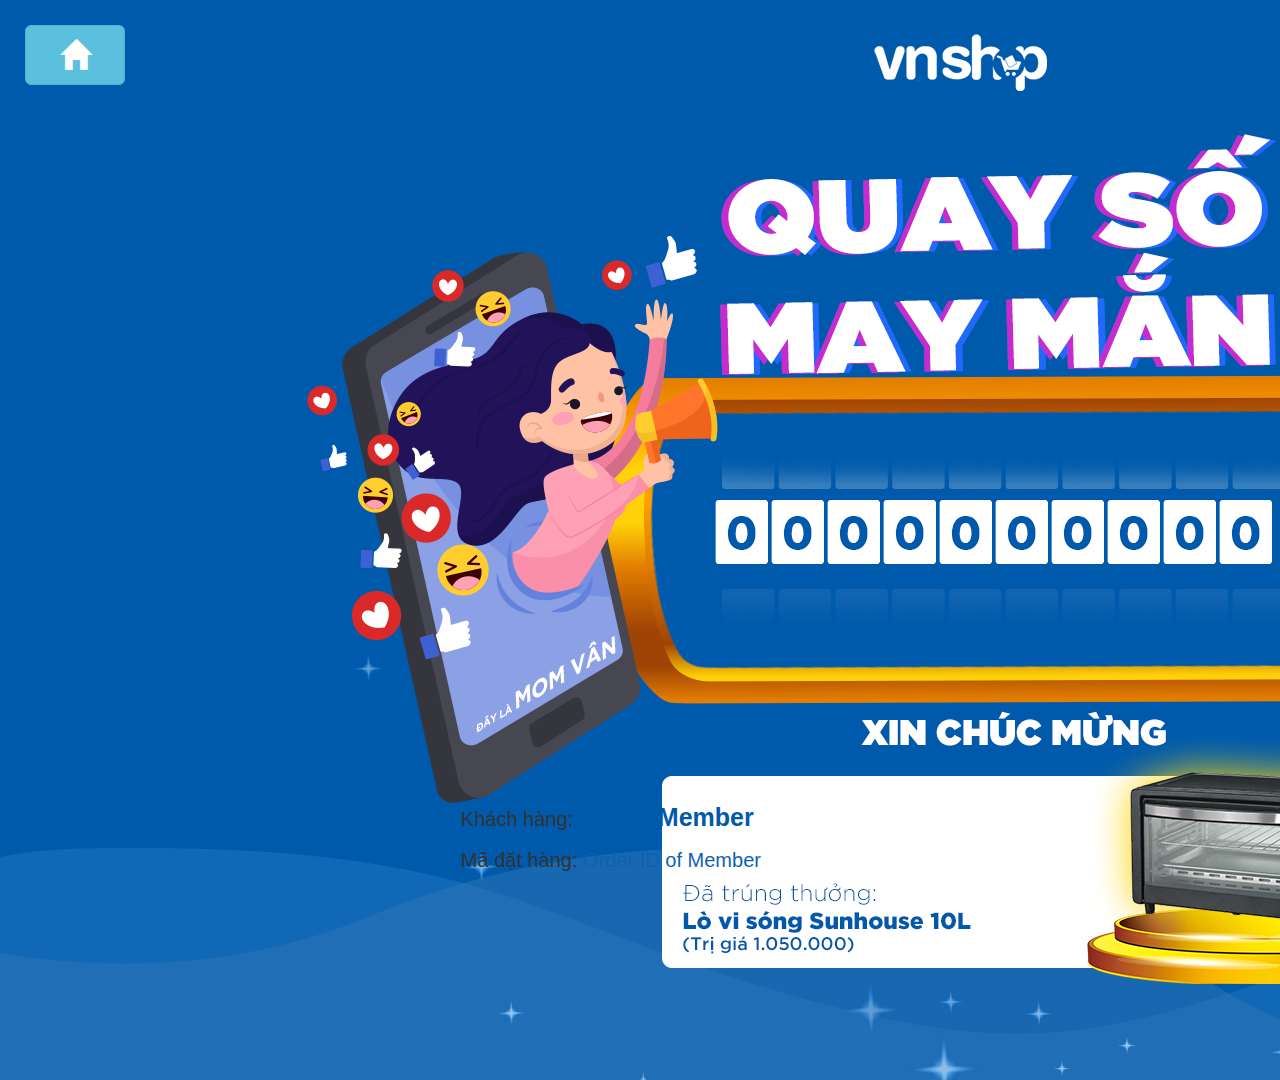
<file: roulette.html>
<!DOCTYPE html>
<html lang="en">
<head>
    <meta charset="UTF-8">
    <title>Title</title>
    <link rel="stylesheet" href="https://maxcdn.bootstrapcdn.com/bootstrap/3.4.0/css/bootstrap.min.css">
    <script src="https://ajax.googleapis.com/ajax/libs/jquery/3.4.1/jquery.min.js"></script>
    <script src="https://maxcdn.bootstrapcdn.com/bootstrap/3.4.0/js/bootstrap.min.js"></script>
    <script src="//script.sheetsu.com/"></script>
    <link rel="stylesheet" href="css/style.css">

</head>
<body>
<div id="main-roulette">
    <img id="main-gift" class="main-bg" src="Images/lovisong.png">
    <div class="roulette_container" id="roulette-main"></div>
    <div class="customer">
        <div class="name"><span>Khách hàng: </span><span id="c-name">Lucky Member</span></div>
        <div class="orderId"><span>Mã đặt hàng: </span><span id="c-orderId">Order ID of Member</span></div>
    </div>
    <div class="btn_container">
        <button class="btn btn-large btn-success start"> START</button>
        <button class="stop btn-large btn btn-danger"> STOP</button>
    </div>
    <button class="home-btn glyphicon glyphicon-home btn btn-info btn-lg"></button>
</div>
<script src="js/demo2.js"></script>
<script src="js/roulette2.js"></script>
<script src="js/js.js"></script>
<script>
    function initRoulette(){
        let arr = "0123456789ABCDEFGHIKLMNOPQRSTUVWXYZ";
        arr = arr.split('');
        let content = "";
        for (let i = 0; i < arr.length; i++) {
            content += `<img data-value="${arr[i]}" src="Images/TEXT/${arr[i]}.png"/>`;
        }
        let roulette = document.getElementById("roulette-main");
        let pattern = `<div class="roulette">${content}</div>`;
        roulette.innerHTML = "";
        for (let i = 0; i < 10; i++) {
            roulette.innerHTML += pattern;
        }
    }
    function parseURLParams(url) {
        let queryStart = url.indexOf("?") + 1,
            queryEnd   = url.indexOf("#") + 1 || url.length + 1,
            query = url.slice(queryStart, queryEnd - 1),
            pairs = query.replace(/\+/g, " ").split("&"),
            parms = {}, i, n, v, nv;

        if (query === url || query === "") return;

        for (i = 0; i < pairs.length; i++) {
            nv = pairs[i].split("=", 2);
            n = decodeURIComponent(nv[0]);
            v = decodeURIComponent(nv[1]);

            if (!parms.hasOwnProperty(n)) parms[n] = [];
            parms[n].push(nv.length === 2 ? v : null);
        }
        return parms;
    }
    function setupScreen() {
        let id = parseURLParams(window.location.href)["type"][0];
        switch (id) {
            case "gold":
                document.getElementById("main-gift").src = "Images/lovisong.png"
                break;
            case "diamond":
                document.getElementById("main-gift").src = "Images/tivi.png"
                break;
        }
    }
    setupScreen();
</script>
</body>
</html>
</file>
<file: css/style.css>
#main-screen, #main-roulette {
    position: relative;
    width: 100%;
}

/* Make the image responsive */
#main-screen img {
    width: 100%;
    height: auto;
}

/* Style the button and place it in the middle of the container/image */
#main-screen .btn {
    position: absolute;
    transform: translate(-50%, -50%);
    -ms-transform: translate(-50%, -50%);
    border: none;
    cursor: pointer;
}

.roulette_container {
    position: absolute;
    left: 715px;
    top: 500px;
    overflow: hidden;
    height: 64px;
}

.btn-1 {
    top: 72%;
    left: 43%;
}

.btn-2 {
    top: 72%;
    left: 62%;
}

.roulette {
    position: relative;
    height: 64px!important;
    transform: translate(0px, 0px);
    display: inline-block;
}

.roulette img {
    display: block;
    /*margin-bottom: 2px;*/
    /*margin-top: 2px;*/
    margin-right: 2px;
}

.btn_container {
    position: absolute;
    top: 450px;
    left: 1500px;
    width: 150px;
}

button.btn.btn-large {
    width: 150px;
    height: 80px;
    margin-bottom: 10px;
    font-weight: bold;
    letter-spacing: 2px;
}

.customer {
    position: absolute;
    top: 800px;
    left: 36%;
    font-size: 20px;
}

.name {
    margin-bottom: 10px;
}

span#c-name {
    font-weight: bold;
    font-size: 25px;
    color: #005aab;
}

span#c-orderId {
    color: #0d62af;
}
.home-btn {
    position: absolute;
    top: 0;
    left: 0;
    margin-left: 25px;
    margin-top: 25px;
    width: 100px;
    height: 60px;
    font-size: 30px;
}
</file>
